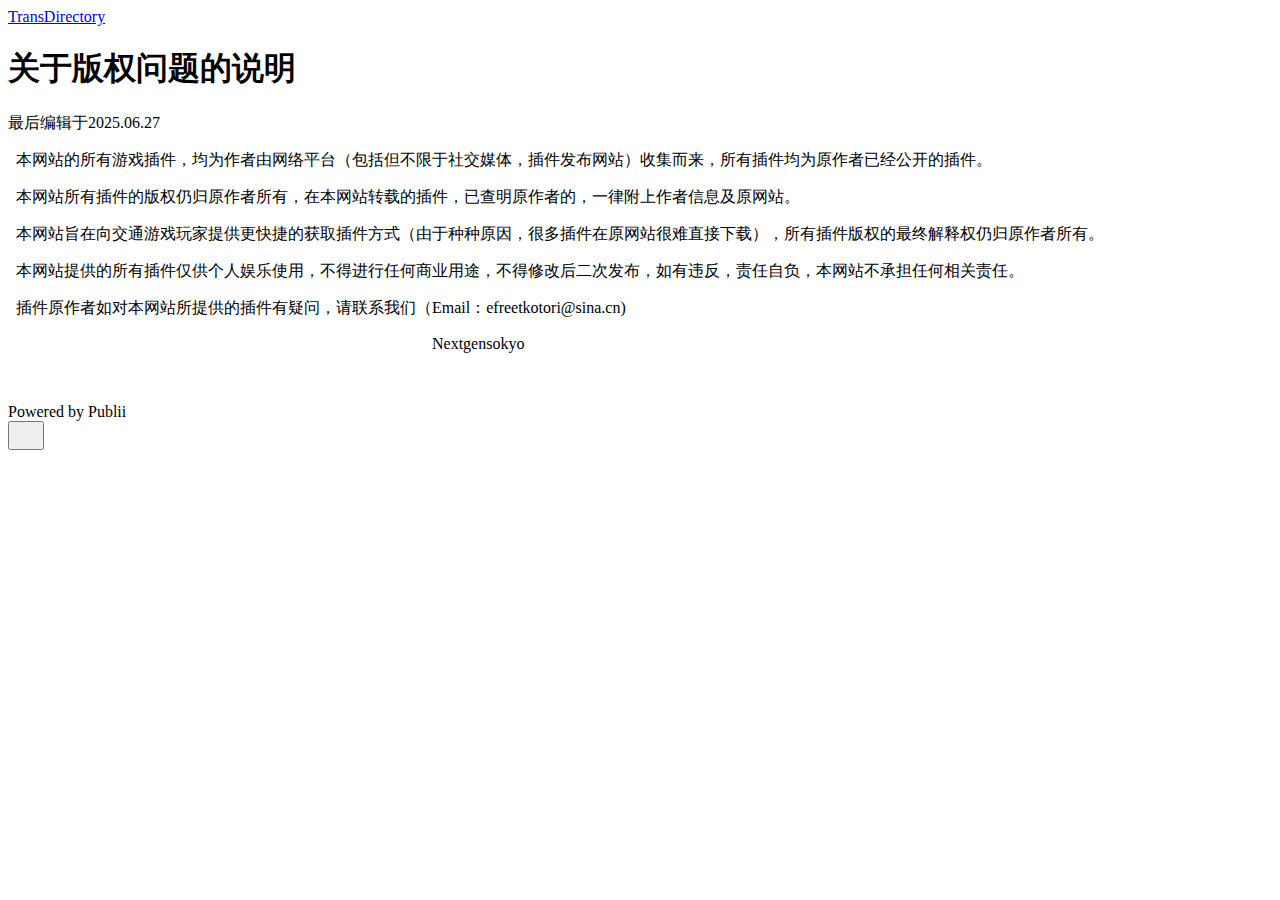
<file: guan-yu-ban-quan-wen-ti-de-shuo-ming.html>
<!DOCTYPE html><html lang="en-gb"><head><meta charset="utf-8"><meta http-equiv="X-UA-Compatible" content="IE=edge"><meta name="viewport" content="width=device-width,initial-scale=1"><title>关于版权问题的说明 - TransDirectory</title><meta name="description" content="最后编辑于2025.06.27 本网站的所有游戏插件，均为作者由网络平台（包括但不限于社交媒体，插件发布网站）收集而来，所有插件均为原作者已经公开的插件。 本网站所有插件的版权仍归原作者所有，在本网站转载的插件，已查明原作者的，一律附上作者信息及原网站。 本网站旨在向交通游戏玩家提供更快捷的获取插件方式（由于种种原因，很多插件在原网站很难直接下载），所有插件版权的最终解释权仍归原作者所有。 本网站提供的所有插件仅供个人娱乐使用，不得进行任何商业用途，不得修改后二次发布，如有违反，责任自负，本网站不承担任何相关责任。 插件原作者如对本网站所提供的插件有疑问，请联系我们（Email：efreetkotori@sina.cn) Nextgensokyo"><meta name="generator" content="Publii Open-Source CMS for Static Site"><link rel="canonical" href="https://github.com/NEXTGENSOKYO/transdirectory/guan-yu-ban-quan-wen-ti-de-shuo-ming.html"><link rel="alternate" type="application/atom+xml" href="https://github.com/NEXTGENSOKYO/transdirectory/feed.xml" title="TransDirectory - RSS"><link rel="alternate" type="application/json" href="https://github.com/NEXTGENSOKYO/transdirectory/feed.json" title="TransDirectory - JSON"><meta property="og:title" content="关于版权问题的说明"><meta property="og:site_name" content="TransDirectory"><meta property="og:description" content="最后编辑于2025.06.27 本网站的所有游戏插件，均为作者由网络平台（包括但不限于社交媒体，插件发布网站）收集而来，所有插件均为原作者已经公开的插件。 本网站所有插件的版权仍归原作者所有，在本网站转载的插件，已查明原作者的，一律附上作者信息及原网站。 本网站旨在向交通游戏玩家提供更快捷的获取插件方式（由于种种原因，很多插件在原网站很难直接下载），所有插件版权的最终解释权仍归原作者所有。 本网站提供的所有插件仅供个人娱乐使用，不得进行任何商业用途，不得修改后二次发布，如有违反，责任自负，本网站不承担任何相关责任。 插件原作者如对本网站所提供的插件有疑问，请联系我们（Email：efreetkotori@sina.cn) Nextgensokyo"><meta property="og:url" content="https://github.com/NEXTGENSOKYO/transdirectory/guan-yu-ban-quan-wen-ti-de-shuo-ming.html"><meta property="og:type" content="article"><link rel="stylesheet" href="https://github.com/NEXTGENSOKYO/transdirectory/assets/css/style.css?v=11bee19e86e8eda2cf9a60efd975666d"><script type="application/ld+json">{"@context":"http://schema.org","@type":"Article","mainEntityOfPage":{"@type":"WebPage","@id":"https://github.com/NEXTGENSOKYO/transdirectory/guan-yu-ban-quan-wen-ti-de-shuo-ming.html"},"headline":"关于版权问题的说明","datePublished":"2025-06-27T19:10+08:00","dateModified":"2025-06-27T19:10+08:00","description":"最后编辑于2025.06.27 本网站的所有游戏插件，均为作者由网络平台（包括但不限于社交媒体，插件发布网站）收集而来，所有插件均为原作者已经公开的插件。 本网站所有插件的版权仍归原作者所有，在本网站转载的插件，已查明原作者的，一律附上作者信息及原网站。 本网站旨在向交通游戏玩家提供更快捷的获取插件方式（由于种种原因，很多插件在原网站很难直接下载），所有插件版权的最终解释权仍归原作者所有。 本网站提供的所有插件仅供个人娱乐使用，不得进行任何商业用途，不得修改后二次发布，如有违反，责任自负，本网站不承担任何相关责任。 插件原作者如对本网站所提供的插件有疑问，请联系我们（Email：efreetkotori@sina.cn) Nextgensokyo","author":{"@type":"Person","name":"NextGensokyo","url":"https://github.com/NEXTGENSOKYO/transdirectory/authors/nextgensokyo/"},"publisher":{"@type":"Organization","name":"NextGensokyo"}}</script><noscript><style>img[loading] {
                    opacity: 1;
                }</style></noscript></head><body class="page-template"><header class="top js-header"><a class="logo" href="https://github.com/NEXTGENSOKYO/transdirectory/">TransDirectory</a></header><main class="page"><article class="content"><div class="hero hero--noimage"><header class="hero__content"><div class="wrapper"><h1>关于版权问题的说明</h1></div></header></div><div class="entry-wrapper content__entry"><p>最后编辑于2025.06.27</p><p>  本网站的所有游戏插件，均为作者由网络平台（包括但不限于社交媒体，插件发布网站）收集而来，所有插件均为原作者已经公开的插件。</p><p>  本网站所有插件的版权仍归原作者所有，在本网站转载的插件，已查明原作者的，一律附上作者信息及原网站。</p><p>  本网站旨在向交通游戏玩家提供更快捷的获取插件方式（由于种种原因，很多插件在原网站很难直接下载），所有插件版权的最终解释权仍归原作者所有。</p><p>  本网站提供的所有插件仅供个人娱乐使用，不得进行任何商业用途，不得修改后二次发布，如有违反，责任自负，本网站不承担任何相关责任。</p><p>  插件原作者如对本网站所提供的插件有疑问，请联系我们（Email：efreetkotori@sina.cn)</p><p>                                                                                                          Nextgensokyo</p><p>  </p></div></article></main><footer class="footer"><div class="wrapper"><div class="footer__copyright">Powered by Publii</div><button id="backToTop" class="footer__bttop" aria-label="Back to top" title="Back to top"><svg width="20" height="20"><use xlink:href="https://github.com/NEXTGENSOKYO/transdirectory/assets/svg/svg-map.svg#toparrow"/></svg></button></div></footer><script defer="defer" src="https://github.com/NEXTGENSOKYO/transdirectory/assets/js/scripts.min.js?v=700105c316933a8202041b6415abb233"></script><script>window.publiiThemeMenuConfig={mobileMenuMode:'sidebar',animationSpeed:300,submenuWidth: 'auto',doubleClickTime:500,mobileMenuExpandableSubmenus:true,relatedContainerForOverlayMenuSelector:'.top'};</script><script>var images = document.querySelectorAll('img[loading]');
        for (var i = 0; i < images.length; i++) {
            if (images[i].complete) {
                images[i].classList.add('is-loaded');
            } else {
                images[i].addEventListener('load', function () {
                    this.classList.add('is-loaded');
                }, false);
            }
        }</script></body></html>
</file>
